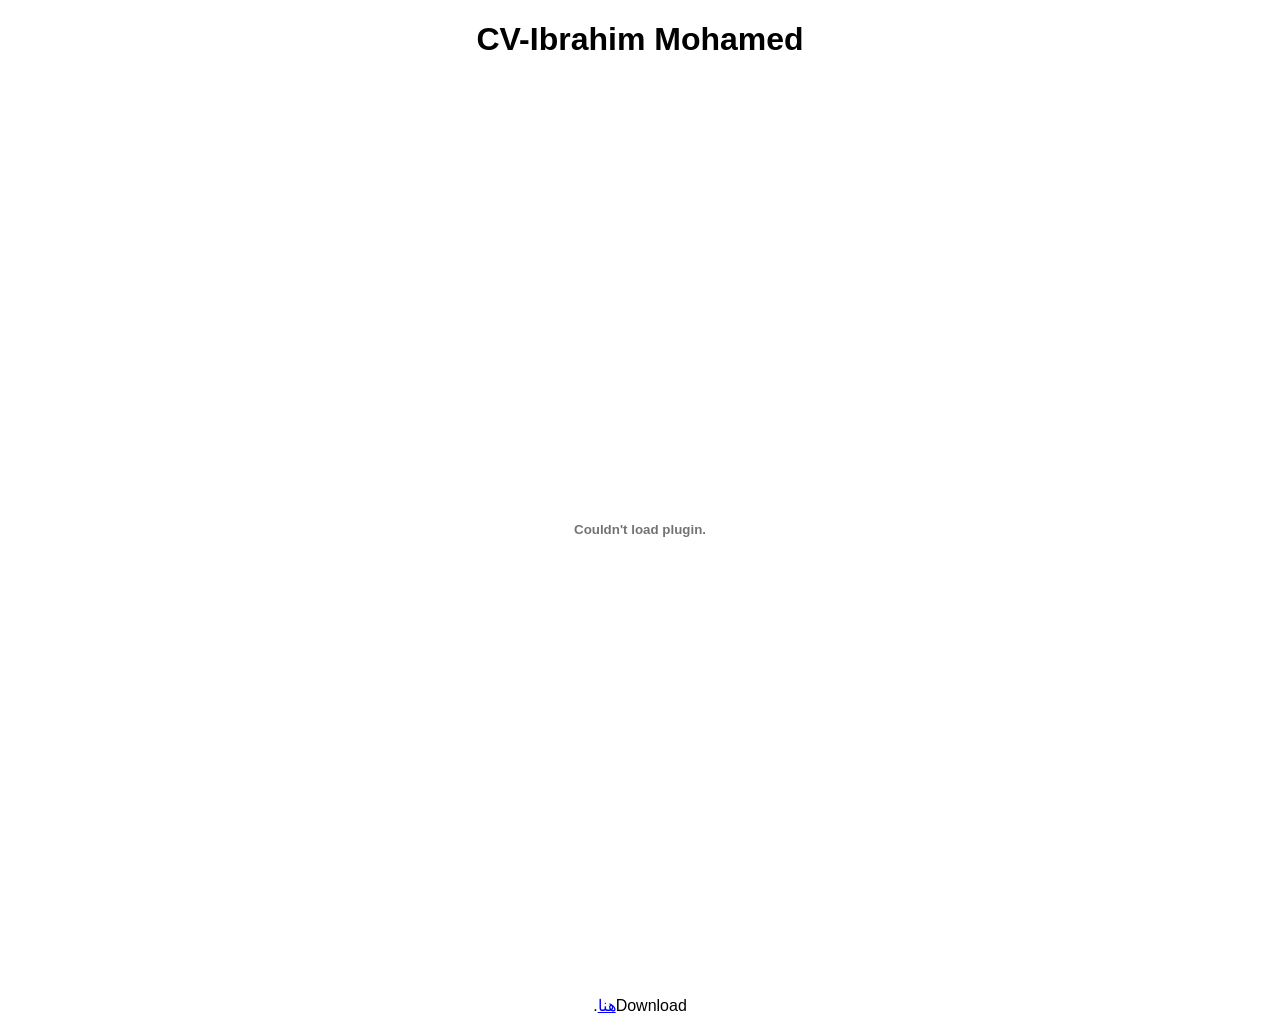
<file: CV-Ibrahim.html>
<!DOCTYPE html>
<html lang="ar" dir="rtl">
<head>
    <meta charset="UTF-8">
    <title>CV-Hema</title>
    <style>
        body { font-family: sans-serif; text-align: center; }
        .pdf-container { width: 80%; margin: auto; height: 100vh; }
    </style>
</head>
<body>

    <h1>CV-Ibrahim Mohamed</h1>
    
    <div class="pdf-container">
        <embed src="Pdf/CV - Ibrahim.pdf" type="application/pdf" width="100%" height="100%" />
    </div>

    <p>Download<a href="Pdf/CV - Ibrahim.pdf">هنا</a>.</p>

</body>
</html>
</file>
